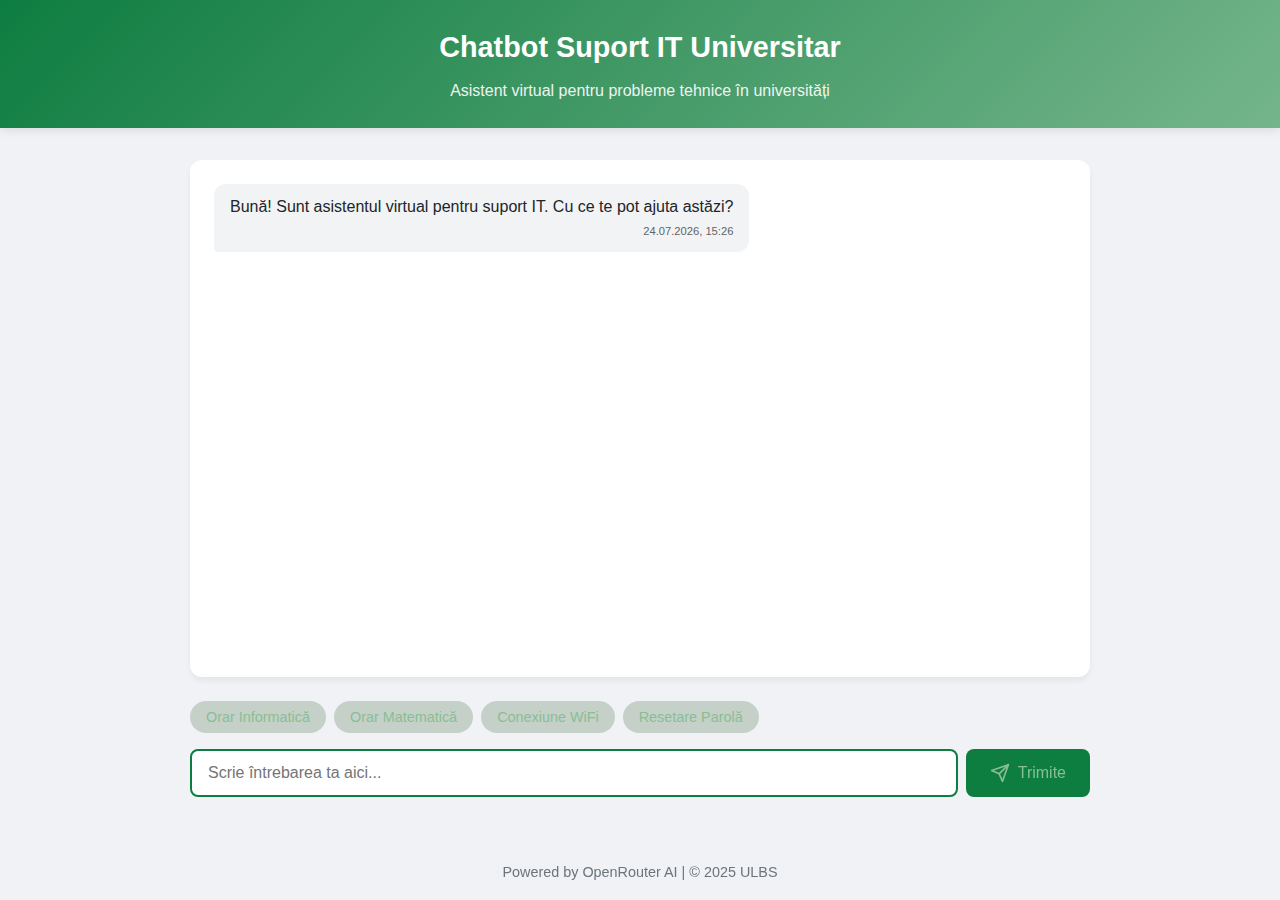
<file: index.html>
<!DOCTYPE html>
<html lang="ro">

<head>
    <meta charset="UTF-8" />
    <meta name="viewport" content="width=device-width, initial-scale=1" />
    <title>Chatbot Suport IT Universitar</title>
    <link rel="stylesheet" href="style.css" />
</head>

<body>
    <header>
        <h1>Chatbot Suport IT Universitar</h1>
        <p class="subtitle">Asistent virtual pentru probleme tehnice în universități</p>
    </header>
    <div class="chat-container">
        <div id="chatbox">
            <div class="bot-message message">
                Bună! Sunt asistentul virtual pentru suport IT. Cu ce te pot ajuta astăzi?
                <div class="timestamp" id="welcome-time"></div>
            </div>
        </div>
        <div class="quick-actions">
            <button class="quick-btn" onclick="quickAction('orar informatica')">Orar Informatică</button>
            <button class="quick-btn" onclick="quickAction('orar matematica')">Orar Matematică</button>
            <button class="quick-btn" onclick="quickAction('cum mă conectez la wifi')">Conexiune WiFi</button>
            <button class="quick-btn" onclick="quickAction('resetare parola')">Resetare Parolă</button>
        </div>
        <div class="input-container">
            <input type="text" id="userInput" placeholder="Scrie întrebarea ta aici..." autofocus />
            <button onclick="sendMessage()">
                <svg xmlns="http://www.w3.org/2000/svg" width="20" height="20" viewBox="0 0 24 24" fill="none"
                    stroke="currentColor" stroke-width="2" stroke-linecap="round" stroke-linejoin="round"
                    style="margin-right: 8px;">
                    <line x1="22" y1="2" x2="11" y2="13"></line>
                    <polygon points="22 2 15 22 11 13 2 9 22 2"></polygon>
                </svg>
                Trimite
            </button>
        </div>
    </div>
    <footer>
        <p>Powered by OpenRouter AI | © 2025 ULBS</p>
    </footer>
    <script src="script.js"></script>
</body>

</html>
</file>
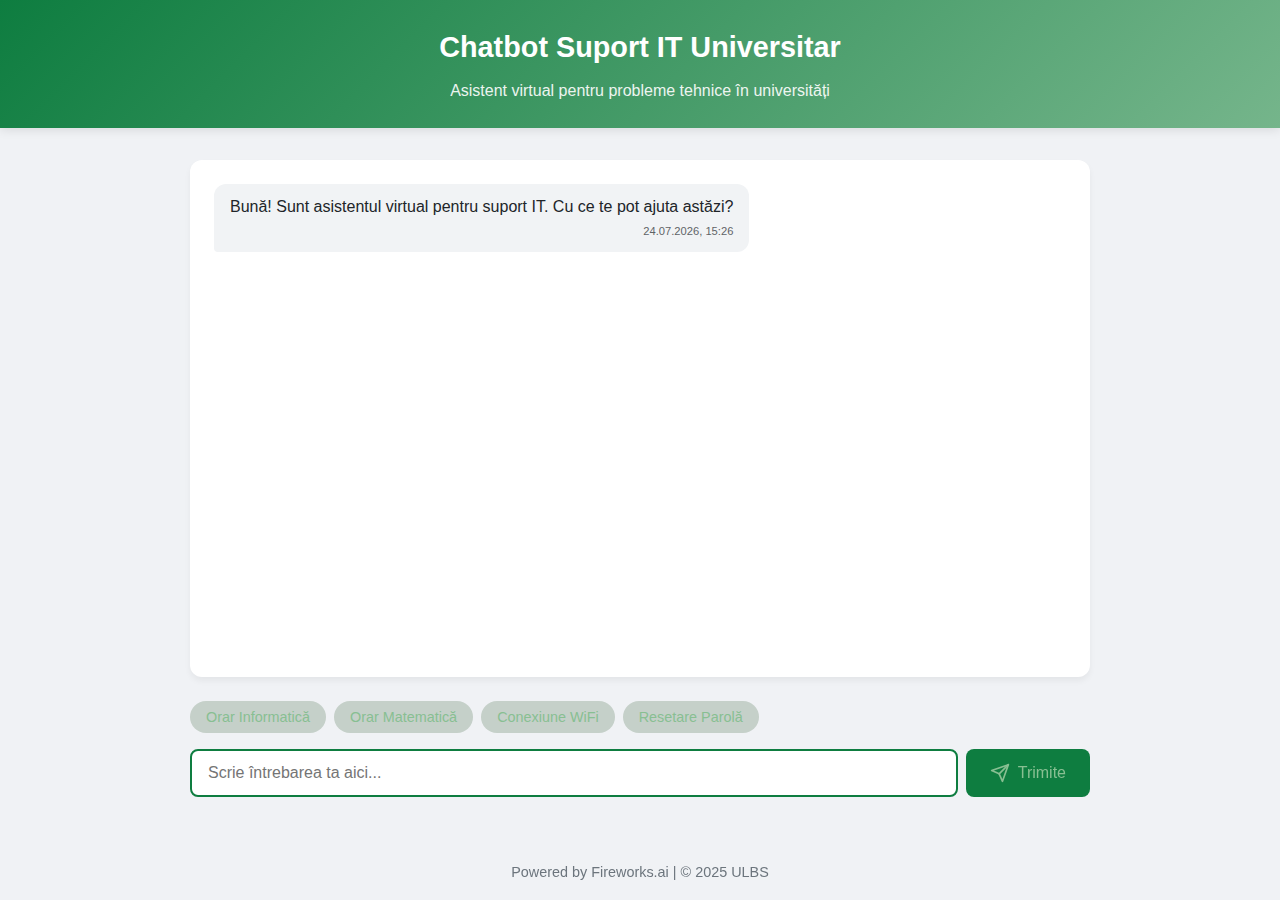
<file: UniChat AI/index.html>
<!DOCTYPE html>
<html lang="ro">

<head>
    <meta charset="UTF-8">
    <meta name="viewport" content="width=device-width, initial-scale=1.0">
    <title>Chatbot Suport IT Universitar</title>
    <style>
        :root {
            --primary-color: #0e7d40;
            --secondary-color: #75b58b;
            --accent-color: #587e65;
            --light-color: #f8f9fa;
            --dark-color: #212529;
            --success-color: #4bb543;
            --warning-color: #fca311;
            --danger-color: #ef233c;
        }

        * {
            box-sizing: border-box;
            margin: 0;
            padding: 0;
        }

        body {
            font-family: 'Segoe UI', Tahoma, Geneva, Verdana, sans-serif;
            line-height: 1.6;
            background-color: #f0f2f5;
            color: var(--dark-color);
            display: flex;
            flex-direction: column;
            min-height: 100vh;
        }

        header {
            background: linear-gradient(135deg, var(--primary-color), var(--secondary-color));
            color: white;
            padding: 1.5rem;
            text-align: center;
            box-shadow: 0 2px 10px rgba(0, 0, 0, 0.1);
        }

        h1 {
            font-size: 1.8rem;
            margin-bottom: 0.5rem;
        }

        .subtitle {
            font-size: 1rem;
            opacity: 0.9;
        }

        .chat-container {
            max-width: 900px;
            width: 95%;
            margin: 2rem auto;
            flex: 1;
            display: flex;
            flex-direction: column;
        }

        #chatbox {
            flex: 1;
            background-color: white;
            border-radius: 12px;
            box-shadow: 0 4px 6px rgba(0, 0, 0, 0.05);
            padding: 1.5rem;
            overflow-y: auto;
            margin-bottom: 1.5rem;
            display: flex;
            flex-direction: column;
            gap: 1rem;
        }

        .input-container {
            display: flex;
            gap: 0.5rem;
            margin-bottom: 1rem;
        }

        #userInput {
            flex: 1;
            padding: 0.8rem 1rem;
            border: 2px solid #e9ecef;
            border-radius: 8px;
            font-size: 1rem;
            transition: border-color 0.3s;
        }

        #userInput:focus {
            outline: none;
            border-color: var(--primary-color);
        }

        button {
            padding: 0.8rem 1.5rem;
            background-color: var(--primary-color);
            color: rgb(136, 191, 146);
            border: none;
            border-radius: 8px;
            font-size: 1rem;
            font-weight: 500;
            cursor: pointer;
            transition: all 0.3s;
            display: flex;
            align-items: center;
            justify-content: center;
        }

        button:hover {
            background-color: var(--secondary-color);
            transform: translateY(-2px);
        }

        button:active {
            transform: translateY(0);
        }

        .message {
            max-width: 80%;
            padding: 0.8rem 1rem;
            border-radius: 12px;
            line-height: 1.4;
            position: relative;
            animation: fadeIn 0.3s ease-out;
        }

        @keyframes fadeIn {
            from {
                opacity: 0;
                transform: translateY(10px);
            }

            to {
                opacity: 1;
                transform: translateY(0);
            }
        }

        .user-message {
            align-self: flex-end;
            background-color: var(--primary-color);
            color: white;
            border-bottom-right-radius: 4px;
        }

        .bot-message {
            align-self: flex-start;
            background-color: #f1f3f5;
            color: var(--dark-color);
            border-bottom-left-radius: 4px;
        }

        .loading {
            align-self: flex-start;
            color: #6c757d;
            font-style: italic;
            padding: 0.8rem 1rem;
        }

        .timestamp {
            font-size: 0.7rem;
            opacity: 0.7;
            margin-top: 0.3rem;
            text-align: right;
        }

        .orar-container {
            margin-top: 10px;
            padding: 10px;
            background-color: #f8f9fa;
            border-radius: 8px;
        }

        .orar-btn {
            display: inline-block;
            margin-top: 8px;
            padding: 6px 12px;
            background-color: var(--primary-color);
            color: white;
            border-radius: 4px;
            text-decoration: none;
            font-size: 0.9rem;
        }

        .quick-actions {
            display: flex;
            gap: 0.5rem;
            margin-bottom: 1rem;
            flex-wrap: wrap;
        }

        .quick-btn {
            padding: 0.5rem 1rem;
            background-color: #c5d0c9;
            border: none;
            border-radius: 20px;
            cursor: pointer;
            transition: all 0.2s;
            font-size: 0.9rem;
        }

        .quick-btn:hover {
            background-color: var(--primary-color);
            color: white;
        }

        footer {
            text-align: center;
            padding: 1rem;
            color: #6c757d;
            font-size: 0.9rem;
        }

        @media (max-width: 768px) {
            .chat-container {
                width: 100%;
                margin: 1rem auto;
                padding: 0 1rem;
            }

            #chatbox {
                padding: 1rem;
            }

            .message {
                max-width: 90%;
            }

            .quick-actions {
                justify-content: center;
            }
        }
    </style>
</head>

<body>
    <header>
        <h1>Chatbot Suport IT Universitar</h1>
        <p class="subtitle">Asistent virtual pentru probleme tehnice în universități</p>
    </header>
    <div class="chat-container">
        <div id="chatbox">
            <div class="bot-message message">
                Bună! Sunt asistentul virtual pentru suport IT. Cu ce te pot ajuta astăzi?
                <div class="timestamp" id="welcome-time"></div>
            </div>
        </div>
        <div class="quick-actions">
            <button class="quick-btn" onclick="quickAction('orar informatica')">Orar Informatică</button>
            <button class="quick-btn" onclick="quickAction('orar matematica')">Orar Matematică</button>
            <button class="quick-btn" onclick="quickAction('cum mă conectez la wifi')">Conexiune WiFi</button>
            <button class="quick-btn" onclick="quickAction('resetare parola')">Resetare Parolă</button>
        </div>
        <div class="input-container">
            <input type="text" id="userInput" placeholder="Scrie întrebarea ta aici..." autofocus>
            <button onclick="sendMessage()">
                <svg xmlns="http://www.w3.org/2000/svg" width="20" height="20" viewBox="0 0 24 24" fill="none"
                    stroke="currentColor" stroke-width="2" stroke-linecap="round" stroke-linejoin="round"
                    style="margin-right: 8px;">
                    <line x1="22" y1="2" x2="11" y2="13"></line>
                    <polygon points="22 2 15 22 11 13 2 9 22 2"></polygon>
                </svg>
                Trimite
            </button>
        </div>
    </div>
    <footer>
        <p>Powered by Fireworks.ai | © 2025 ULBS</p>
    </footer>
    <script>
        const API_KEY = "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";
        const MODEL = "meta-llama/llama-3-8b-instruct";
        const specializari = {
            "informatica": {
                name: "Informatică",
                url: "https://orar.ulbsibiu.ro/stiinte.php?p=226&a=1"
            },
            "matematica": {
                name: "Matematică-Informatică",
                url: "https://orar.ulbsibiu.ro/stiinte.php?p=224&a=1"
            },
            "info": {
                name: "Informatică",
                url: "https://orar.ulbsibiu.ro/stiinte.php?p=226&a=1"
            },
            "mate": {
                name: "Matematică-Informatică",
                url: "https://orar.ulbsibiu.ro/stiinte.php?p=224&a=1"
            }
        };

        document.getElementById("welcome-time").textContent = new Date().toLocaleString('ro-RO', {
            hour: '2-digit',
            minute: '2-digit',
            day: '2-digit',
            month: '2-digit',
            year: 'numeric'
        });

        function appendMessage(message, sender) {
            const chatbox = document.getElementById("chatbox");
            const messageElement = document.createElement("div");
            messageElement.className = `${sender}-message message`;
            const now = new Date();
            const timestamp = now.toLocaleString('ro-RO', {
                hour: '2-digit',
                minute: '2-digit'
            });
            messageElement.innerHTML = `${message}<div class="timestamp">${timestamp}</div>`;
            chatbox.appendChild(messageElement);
            chatbox.scrollTop = chatbox.scrollHeight;
        }

        function quickAction(action) {
            document.getElementById("userInput").value = action;
            sendMessage();
        }

        async function getOrar(specializare) {
            const specializareLower = specializare.toLowerCase();
            const specializareInfo = specializari[specializareLower] ||
                Object.values(specializari).find(s => s.name.toLowerCase().includes(specializareLower));
            if (!specializareInfo) {
                return `Nu am găsit specializarea "${specializare}".<br>
            Te rog încearcă cu una dintre următoarele:<br>
            - Informatică<br>
            - Matematică`;
            }
            return `
        <div class="orar-container">
            <strong>Orar ${specializareInfo.name}:</strong><br>
            <a href="${specializareInfo.url}" target="_blank" class="orar-btn">Vezi orarul oficial</a>
            <p style="margin-top:8px;font-size:0.8rem;">Dacă link-ul nu funcționează, accesează direct <a href="https://orar.ulbsibiu.ro" target="_blank">orar.ulbsibiu.ro</a></p>
        </div>
      `;
        }

        async function sendMessage() {
            const userInput = document.getElementById("userInput").value.trim();
            if (!userInput) return;

            appendMessage(userInput, "user");
            document.getElementById("userInput").value = "";

            if (userInput.toLowerCase().includes("orar")) {
                const loadingElement = document.createElement("div");
                loadingElement.className = "loading";
                loadingElement.textContent = "Se încarcă orarul...";
                document.getElementById("chatbox").appendChild(loadingElement);
                try {
                    let specializare = "informatica";
                    if (userInput.toLowerCase().includes("mate") || userInput.toLowerCase().includes("matematica")) {
                        specializare = "matematica";
                    }
                    const raspunsOrar = await getOrar(specializare);
                    document.getElementById("chatbox").removeChild(loadingElement);
                    appendMessage(raspunsOrar, "bot");
                } catch (error) {
                    document.getElementById("chatbox").removeChild(loadingElement);
                    appendMessage("A apărut o eroare. Te rog încearcă direct pe <a href='https://orar.ulbsibiu.ro' target='_blank'>orar.ulbsibiu.ro</a>", "bot");
                }
                return;
            }

            const loadingElement = document.createElement("div");
            loadingElement.className = "loading";
            loadingElement.textContent = "Chatbot scrie...";
            document.getElementById("chatbox").appendChild(loadingElement);

            try {
                const response = await fetch("https://openrouter.ai/api/v1/chat/completions", {
                    method: "POST",
                    headers: {
                        "Content-Type": "application/json",
                        "Authorization": `Bearer ${API_KEY}`
                    },
                    body: JSON.stringify({
                        model: MODEL,
                        messages: [
                            {
                                role: "system",
                                content: `Ești un asistent IT pentru Universitatea "Lucian Blaga" din Sibiu. Răspunde profesionist în română la întrebări despre:
- WiFi (rețeaua Eduroam)
- Classroom (platforma de învățământ online)
- Resetare parole
- Conturi instituționale
- Software educațional
- Orarul cursurilor

Specializări disponibile:
- Informatică
- Matematică-Informatică

Fii concis și oferă soluții practice. Dacă nu știi răspunsul, îndrumă utilizatorul către departamentul IT.`
                            },
                            {
                                role: "user",
                                content: userInput
                            }
                        ],
                        max_tokens: 500
                    })
                });

                const data = await response.json();
                document.getElementById("chatbox").removeChild(loadingElement);

                if (data.choices && data.choices[0].message.content) {
                    appendMessage(data.choices[0].message.content, "bot");
                } else {
                    appendMessage("Îmi pare rău, am întâmpinat o problemă tehnică. Te rog încearcă din nou.", "bot");
                }
            } catch (error) {
                document.getElementById("chatbox").removeChild(loadingElement);
                appendMessage("Eroare de conexiune. Verifică internetul și încearcă din nou.", "bot");
                console.error("Eroare API:", error);
            }
        }

        document.getElementById("userInput").addEventListener("keypress", function (event) {
            if (event.key === "Enter") {
                sendMessage();
            }
        });

        document.getElementById("userInput").focus();
    </script>
</body>

</html>
</file>
<file: style.css>
:root {
    --primary-color: #0e7d40;
    --secondary-color: #75b58b;
    --accent-color: #587e65;
    --light-color: #f8f9fa;
    --dark-color: #212529;
    --success-color: #4bb543;
    --warning-color: #fca311;
    --danger-color: #ef233c;
}

* {
    box-sizing: border-box;
    margin: 0;
    padding: 0;
}

body {
    font-family: 'Segoe UI', Tahoma, Geneva, Verdana, sans-serif;
    line-height: 1.6;
    background-color: #f0f2f5;
    color: var(--dark-color);
    display: flex;
    flex-direction: column;
    min-height: 100vh;
}

header {
    background: linear-gradient(135deg, var(--primary-color), var(--secondary-color));
    color: white;
    padding: 1.5rem;
    text-align: center;
    box-shadow: 0 2px 10px rgba(0, 0, 0, 0.1);
}

h1 {
    font-size: 1.8rem;
    margin-bottom: 0.5rem;
}

.subtitle {
    font-size: 1rem;
    opacity: 0.9;
}

.chat-container {
    max-width: 900px;
    width: 95%;
    margin: 2rem auto;
    flex: 1;
    display: flex;
    flex-direction: column;
}

#chatbox {
    flex: 1;
    background-color: white;
    border-radius: 12px;
    box-shadow: 0 4px 6px rgba(0, 0, 0, 0.05);
    padding: 1.5rem;
    overflow-y: auto;
    margin-bottom: 1.5rem;
    display: flex;
    flex-direction: column;
    gap: 1rem;
}

.input-container {
    display: flex;
    gap: 0.5rem;
    margin-bottom: 1rem;
}

#userInput {
    flex: 1;
    padding: 0.8rem 1rem;
    border: 2px solid #e9ecef;
    border-radius: 8px;
    font-size: 1rem;
    transition: border-color 0.3s;
}

#userInput:focus {
    outline: none;
    border-color: var(--primary-color);
}

button {
    padding: 0.8rem 1.5rem;
    background-color: var(--primary-color);
    color: rgb(136, 191, 146);
    border: none;
    border-radius: 8px;
    font-size: 1rem;
    font-weight: 500;
    cursor: pointer;
    transition: all 0.3s;
    display: flex;
    align-items: center;
    justify-content: center;
}

button:hover {
    background-color: var(--secondary-color);
    transform: translateY(-2px);
}

button:active {
    transform: translateY(0);
}

.message {
    max-width: 80%;
    padding: 0.8rem 1rem;
    border-radius: 12px;
    line-height: 1.4;
    position: relative;
    animation: fadeIn 0.3s ease-out;
}

@keyframes fadeIn {
    from {
        opacity: 0;
        transform: translateY(10px);
    }

    to {
        opacity: 1;
        transform: translateY(0);
    }
}

.user-message {
    align-self: flex-end;
    background-color: var(--primary-color);
    color: white;
    border-bottom-right-radius: 4px;
}

.bot-message {
    align-self: flex-start;
    background-color: #f1f3f5;
    color: var(--dark-color);
    border-bottom-left-radius: 4px;
}

.loading {
    align-self: flex-start;
    color: #6c757d;
    font-style: italic;
    padding: 0.8rem 1rem;
}

.timestamp {
    font-size: 0.7rem;
    opacity: 0.7;
    margin-top: 0.3rem;
    text-align: right;
}

.orar-container {
    margin-top: 10px;
    padding: 10px;
    background-color: #f8f9fa;
    border-radius: 8px;
}

.orar-btn {
    display: inline-block;
    margin-top: 8px;
    padding: 6px 12px;
    background-color: var(--primary-color);
    color: white;
    border-radius: 4px;
    text-decoration: none;
    font-size: 0.9rem;
}

.quick-actions {
    display: flex;
    gap: 0.5rem;
    margin-bottom: 1rem;
    flex-wrap: wrap;
}

.quick-btn {
    padding: 0.5rem 1rem;
    background-color: #c5d0c9;
    border: none;
    border-radius: 20px;
    cursor: pointer;
    transition: all 0.2s;
    font-size: 0.9rem;
}

.quick-btn:hover {
    background-color: var(--primary-color);
    color: white;
}

footer {
    text-align: center;
    padding: 1rem;
    color: #6c757d;
    font-size: 0.9rem;
}

@media (max-width: 768px) {
    .chat-container {
        width: 100%;
        margin: 1rem auto;
        padding: 0 1rem;
    }

    #chatbox {
        padding: 1rem;
    }

    .message {
        max-width: 90%;
    }

    .quick-actions {
        justify-content: center;
    }
}
</file>
